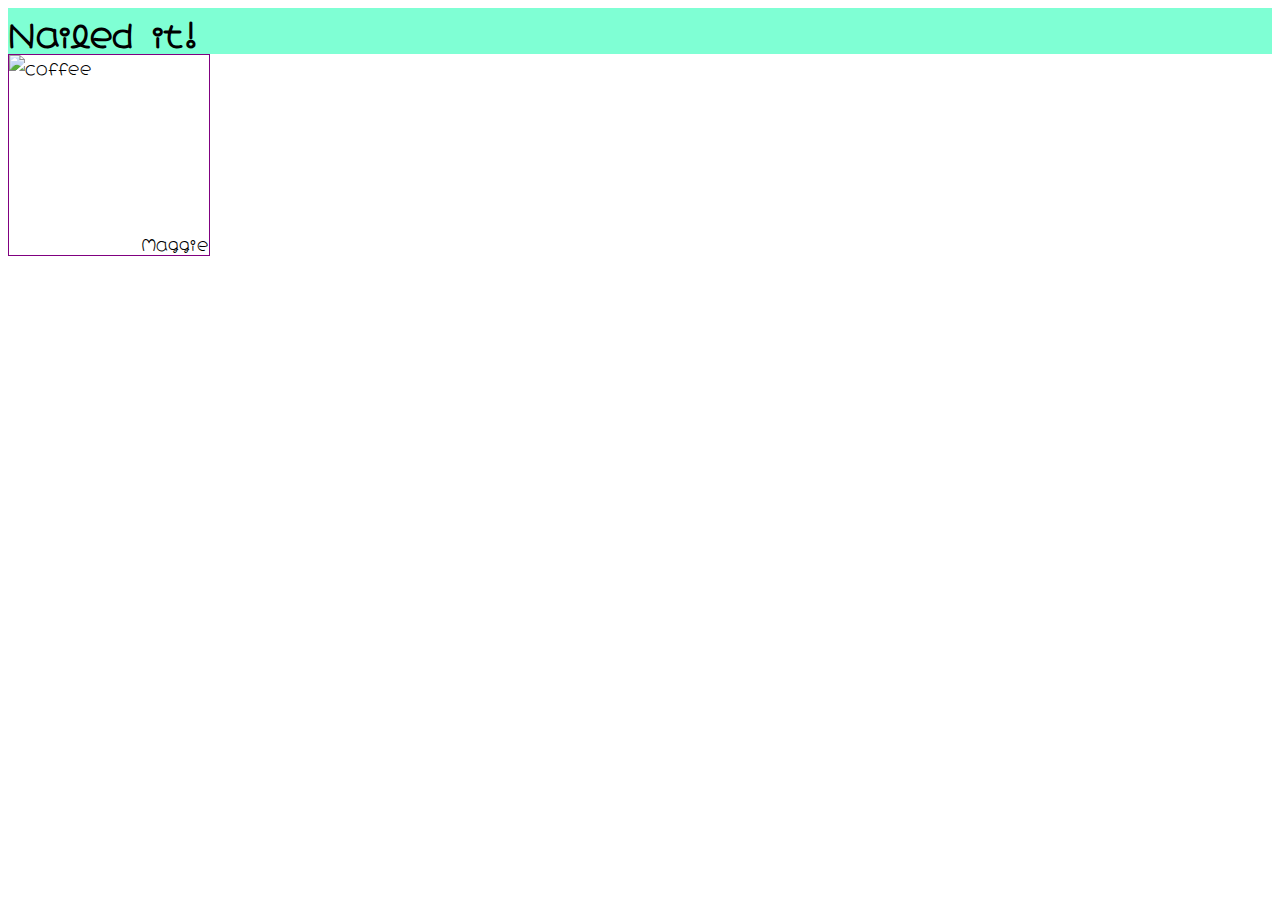
<file: index.html>
<!DOCTYPE html>
<header>
    <meta name="viewport" content="width=device-width, inital-scale=1.0">
    <link rel="preconnect" href="https://fonts.gstatic.com">
    <link href="https://fonts.googleapis.com/css2?family=Hachi+Maru+Pop&display=swap" rel="stylesheet"> 
    <link rel="stylesheet" href="style.css">
    <title>Exercise One</title>
</header>
<html>
    <body>
        <h1>Nailed it!</h1>
        <div id="main">
            <p>Maggie</p>
            <img source="https://images.unsplash.com/photo-1498804103079-a6351b050096?ixid=MXwxMjA3fDB8MHxwaG90by1wYWdlfHx8fGVufDB8fHw%3D&ixlib=rb-1.2.1&auto=format&fit=crop&w=934&q=80" alt="coffee">
        </div>
    </body>
</html>
</file>
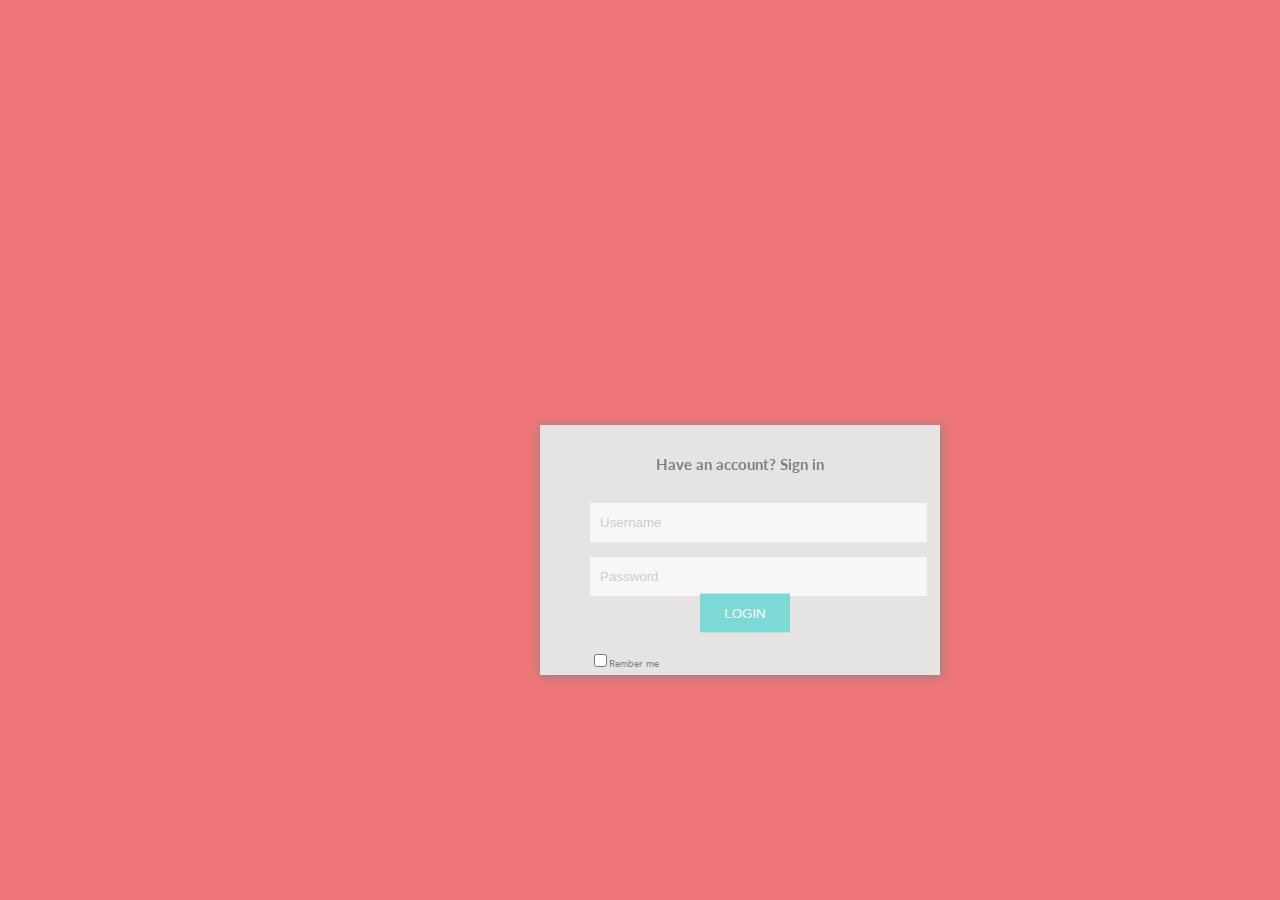
<file: Exercise 1/index.html>
<!DOCTYPE html>
<html>
  <header>
    <meta charset="UTF-8" />
    <meta name="viewport" content="width=device-width, inital-scale=1.0" />
    <link rel="preconnect" href="https://fonts.gstatic.com" />
    <link
      href="https://fonts.googleapis.com/css2?family=Lato:wght@300&display=swap"
      rel="stylesheet"
    />
    <link rel="stylesheet" href="styles.css" />
    <title>Exercise 1</title>
  </header>
  <body>
    <div class="optionOne">
      <div class="welcome">
        <h1>Have an account? Sign in</h1>
      </div>

      <div class="userName">
        <input
          type="Username"
          id="Username"
          placeholder="Username"
          name="Username"
        />
      </div>

      <div class="passWord">
        <input type="password" id="Password" placeholder="Password" />
      </div>

      <div class="login">
        <button>LOGIN</button>
      </div>

      <div class="check">
        <input type="checkbox" placeholder="Remember me" />
        <span>Rember me</span>
      </div>
    </div>
  </body>
</html>
</file>
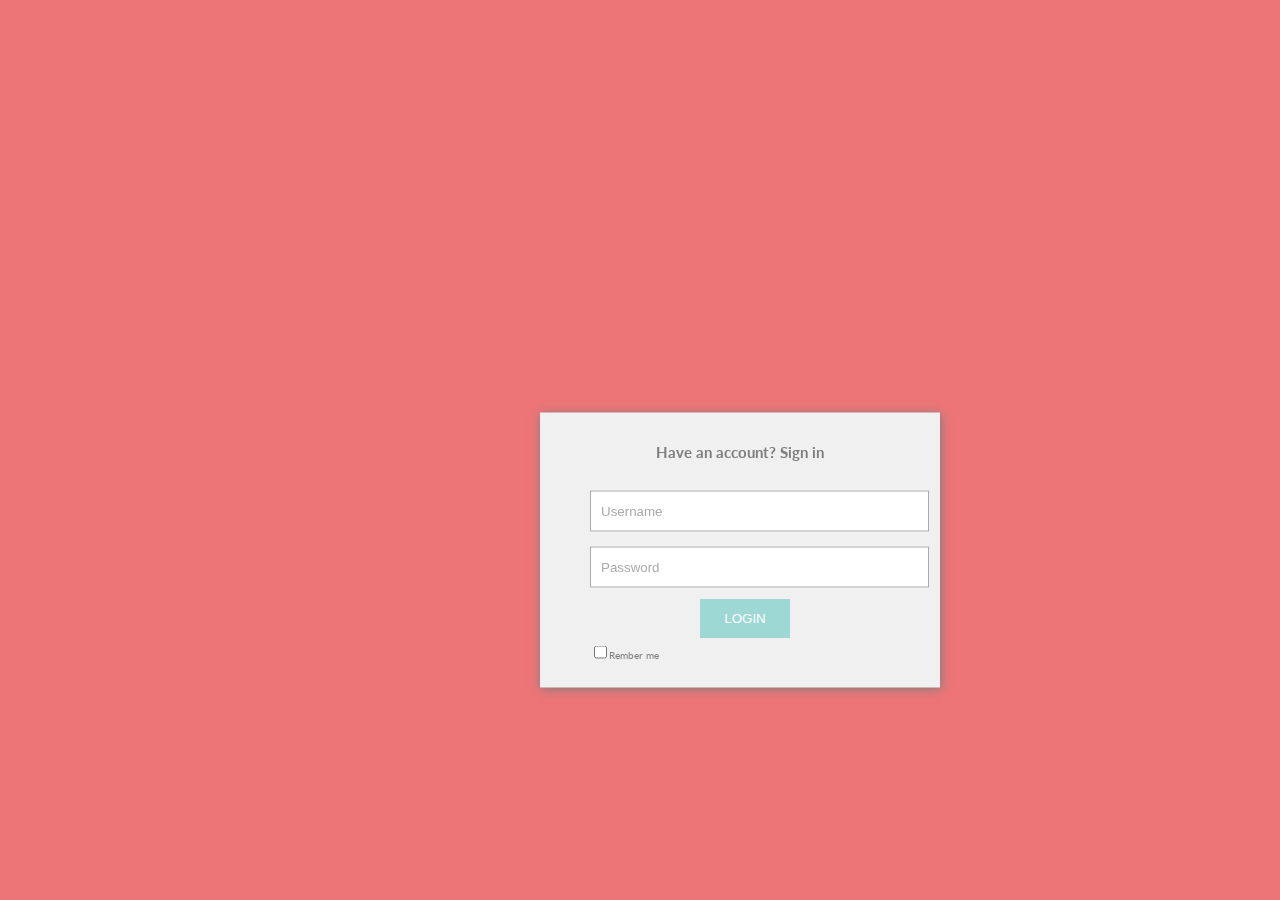
<file: ExerciseOneRed/index.html>
<!DOCTYPE html>
<html>
  <header>
    <meta charset="UTF-8" />
    <meta name="viewport" content="width=device-width, inital-scale=1.0" />
    <link rel="preconnect" href="https://fonts.gstatic.com" />
    <link
      href="https://fonts.googleapis.com/css2?family=Lato:wght@300&display=swap"
      rel="stylesheet"
    />
    <link rel="stylesheet" href="styles.css" />
    <title>Exercise 1</title>
  </header>
  <body>
    <div class="optionOne">
      <div class="welcome">
        <h1>Have an account? Sign in</h1>
      </div>

      <div class="userName">
        <input
          type="Username"
          id="Username"
          placeholder="Username"
        />
      </div>

      <div class="passWord">
        <input type="password" id="Password" placeholder="Password" />
      </div>

      <div class="login">
        <button>LOGIN</button>
      </div>

      <div class="check">
        <input type="checkbox" placeholder="Remember me" />
        <label>Rember me</label>
      </div>
    </div>
  </body>
</html>
</file>
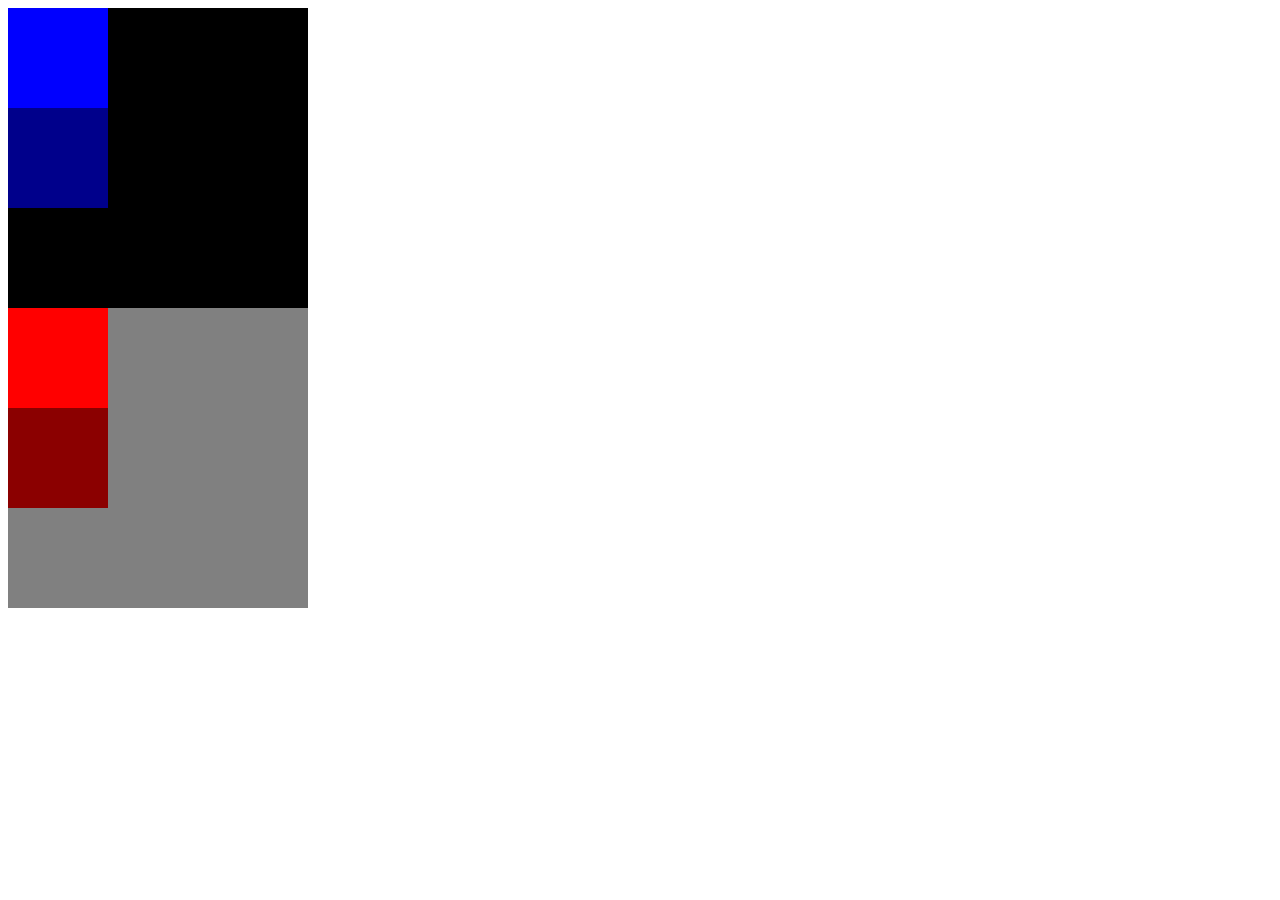
<file: selector_child_example/index.html>
<!DOCTYPE html>
<html lang="en">
<head>
	<meta charset="UTF-8">
	<meta name="viewport" content="width=device-width, initial-scale=1.0">
	<title>Selectors</title>
	<link rel="stylesheet" href="selectors_child.css">
</head>
<body>
	<div class="parent blue">
		<div class="child">
		</div>
		<div class="child">
		</div>
	</div>
	<div class="parent red">
		<div class="child">
		</div>
		<div class="child">
		</div>
	</div>
</body>
</html>
</file>
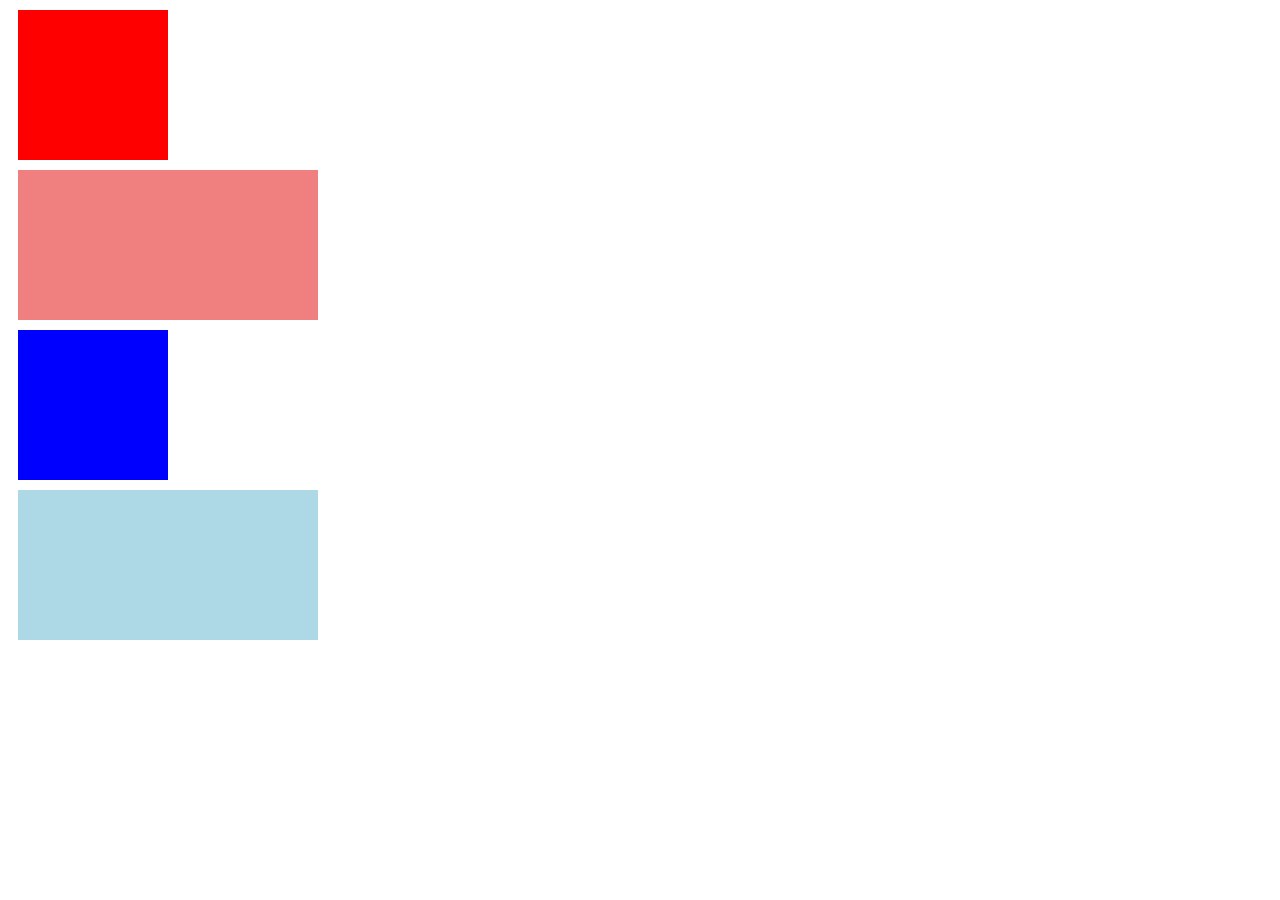
<file: selectorExample/index.html>
<!DOCTYPE html>
<html lang="en">
<head>
	<meta charset="UTF-8">
	<meta name="viewport" content="width=device-width, initial-scale=1.0">
	<title>Selectors</title>
	<link rel="stylesheet" href="selectors.css">
</head>
<body>
	<div class="shape box red"></div>
	<div class="shape rectangle red"></div>
	<div class="shape box blue"></div>
	<div class="shape rectangle blue"></div>
</body>
</html>
</file>
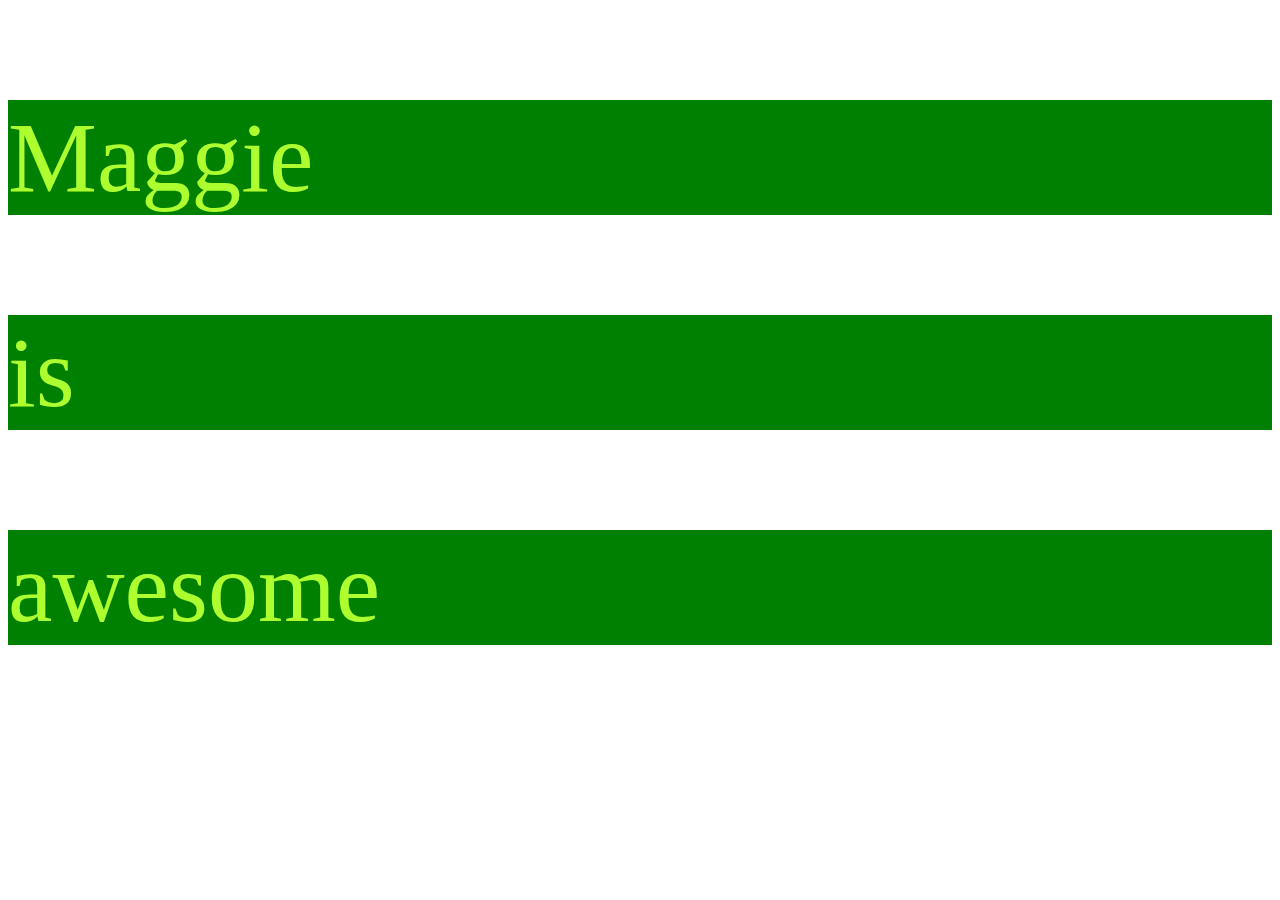
<file: Working_example/index.html>
<!DOCTYPE html>
<html>
    <head>
        <link rel="preconnect" href="https://fonts.gstatic.com">
        <link href="https://fonts.googleapis.com/css2?family=Lato:wght@100;400&display=swap" rel="stylesheet">
        <link rel="stylesheet" href="styles.css">
    </head>
    <body>
     <p>Maggie</p>
     <p>is</p>
     <p>awesome</p>
    </body>
</html>
</file>
<file: style.css>
body {
    height: 200px;
    font-family: "Hachi Maru Pop", sans-serif;
}

h1 {
    background-color: aquamarine;
    margin: 0;
}

#main {
    width: 200px;
    height: 200px;
    border: 1px solid purple;
    position: relative;
}

#main p {
    position: absolute;
    bottom: 0;
    right: 0;
    margin-bottom: 0;
}

#main img {
    max-width: 150px;
}
</file>
<file: Exercise 1/styles.css>
/*background color*/
body {
    font-family: "Lato", sans-serif;
    background-color: #ed7577;
}

/*created grey box around login info*/
.optionOne {
    background-color: #e6e3e3;
    color: gray;
    height: 250px;
    width: 400px;
    position: fixed;
    box-shadow: 1px 1px 10px #888888;
    margin: 100px;
    top: 50%;
    left: 50%;
    transform: translate(-50%,-50%);
}

h1 {
    font-size: 15px;
    text-align: center;
    padding: 20px;
}

input {
    padding: 12px 150px 12px 10px;
    box-sizing: border-box;
    background-color: #f7f7f7;
    border: none;
}

/*allows for changing the input placeholder text color*/
input::placeholder {
    color: #cccccc;
}

/*changing the size and position*/
.userName {
    position: relative;
    width: 300px;
    margin-bottom: 15px;
    display: block;
    left: 50px;
}

.passWord {
    position: relative;
    width: 300px;
    margin-bottom: 15px;
    display: block;
    left: 50px;
}

/*changing button aspects first size and color .login is for position*/
button {
    background-color: #7dd9d5;
    position: relative;
    text-align: center;
    color: white;
    padding: 12px;
    border: none;
    width: 90px;
}

.login {
    position: absolute;
    top: 75%;
    left: 40%;
    -ms-transform: translateY(-50%);
    transform: translateY(-50%);
}

/*changing wording next to check box .check is changing position*/
span {
    display: inline;
    font-size: 60%;
    margin-left: -5px;
}

.check {
    position: absolute;
    display: inline-block;
    padding-top: 10%;
    padding-left: 50px;
}
</file>
<file: ExerciseOneRed/styles.css>
/*background color*/
body {
    font-family: "Lato", sans-serif;
    background-color: #ed7577;
}

/*created grey box around login info*/
.optionOne {
    background-color: #f0f0f0;
    color: #7E7E7E;
    height: 275px;
    width: 400px;
    position: fixed;
    box-shadow: 1px 1px 10px #7e7e7e;
    margin: 100px;
    top: 50%;
    left: 50%;
    transform: translate(-50%, -50%);
}

h1 {
    font-size: 15px;
    text-align: center;
    padding: 20px;
}

input {
    padding: 12px 150px 12px 10px;
    box-sizing: border-box;
    background-color: #ffffff;
    border: 1px #AAAAAA solid;
}

/*allows for changing the input placeholder text color*/
input::placeholder {
    color: #aaaaaa;
}

/*changing the size and position*/
.userName {
    position: relative;
    width: 300px;
    margin-bottom: 15px;
    display: block;
    left: 50px;
}

.passWord {
    position: relative;
    width: 300px;
    margin-bottom: 15px;
    display: block;
    left: 50px;
}

/*changing button aspects first size and color .login is for position*/
button {
    background-color: #9dd8d4;
    position: relative;
    text-align: center;
    color: white;
    padding: 12px;
    border: none;
    width: 90px;
}

.login {
    position: absolute;
    top: 75%;
    left: 40%;
    -ms-transform: translateY(-50%);
    transform: translateY(-50%);
}

/*changing wording next to check box .check is changing position*/
label {
    display: inline;
    font-size: 60%;
    margin-left: -5px;
}

input [type="checkbox"] {
    background: white;
    border: #aaaaaa 1px solid;
}

.check {
    position: absolute;
    display: inline-block;
    padding-top: 10%;
    padding-left: 50px;
}
</file>
<file: selector_child_example/selectors_child.css>
.parent.blue {
    height: 300px;
    width: 300px;
    background-color: black;
}

.parent.red {
    height: 300px;
    width: 300px;
    background-color: grey;
}

.parent.blue .child {
    height: 100px;
    width: 100px;
    background-color: blue;
}

.parent.blue .child:last-child {
    background-color: darkblue;
}

.parent.red .child {
    height: 100px;
    width: 100px;
    background-color: red;
}

.parent.red .child:last-child {
    background-color: darkred;
}
</file>
<file: selectorExample/selectors.css>
.shape {
    height: 150px;
    margin: 10px;
}

.box {
    width: 150px;
}

.rectangle {
    width: 300px;
}

.red {
    background-color: red;
}

.blue {
    background-color: blue;
}

.rectangle.red {
    background-color: lightcoral;
}

.rectangle.blue {
    background-color: lightblue;
}
</file>
<file: Working_example/styles.css>
@media only screen and (max-width: 480px) {
    p {
        font-size: 1em;
        background-color:black;
        color: white;
    }
}


@media only screen and (min-width: 768px) {
    p {
        font-size: 80px;
        background-color: blue;
        color: pink;
    }    
}

@media only screen and (min-width: 1024px) {
    p {
        font-size: 100px;
        background-color: green;
        color: greenyellow
    }
}
</file>
